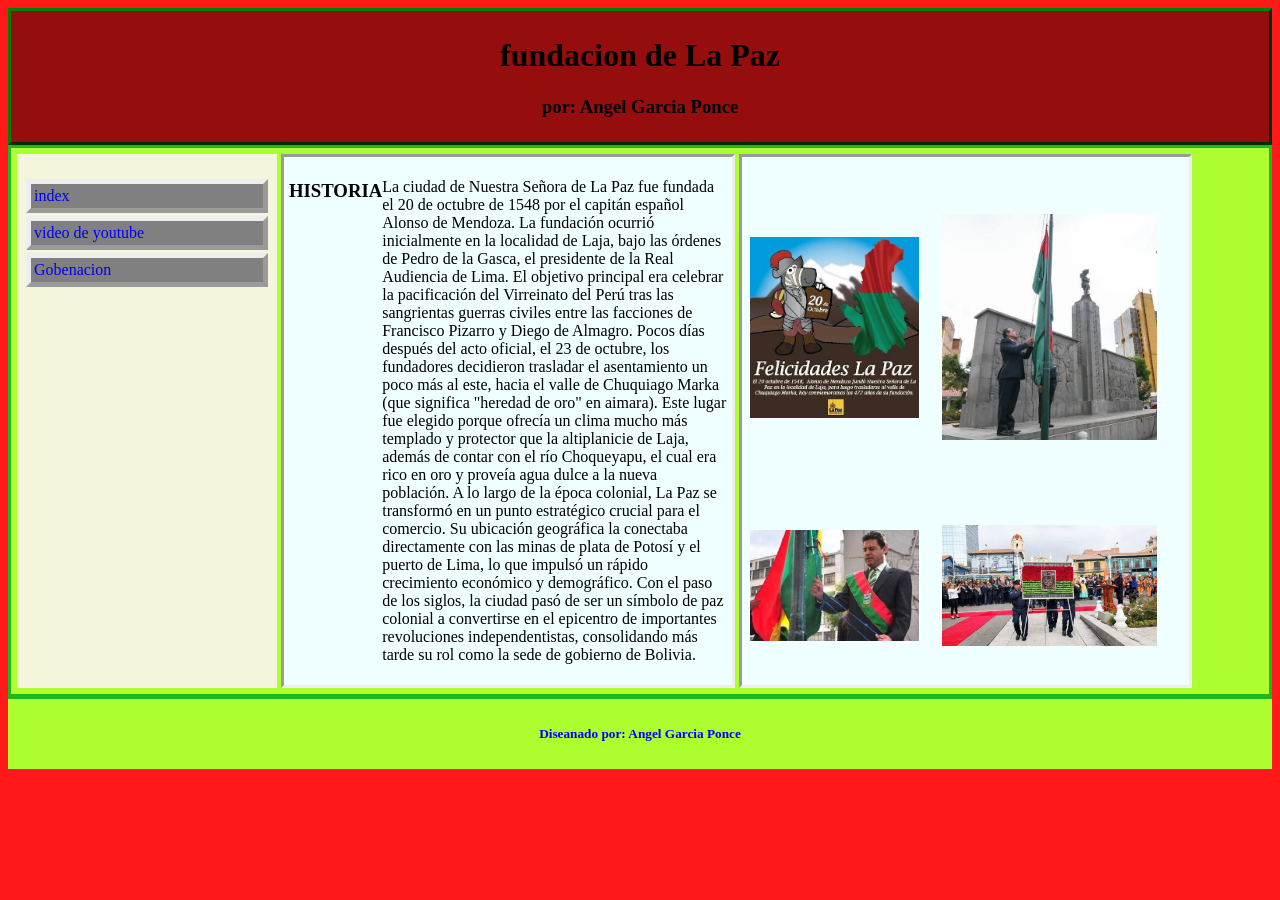
<file: index.html>
<!DOCTYPE html>
<html lang="en">
<head>
    <meta charset="UTF-8">
    <meta name="viewport" content="width=device-width, initial-scale=1.0">
    <title>Document</title>
    <link rel="stylesheet" href="estilos/estilo.css">
</head>
<body>
    <div class="principal">
        <header>
            <h1>fundacion de La Paz</h1>
            <h3>por: Angel Garcia Ponce </h3>

        </header>
        <div class="contenido">
            
            <nav>

                <ul>
                    <li><div class="caja"><a href="index.html">index </a></div></li>
                    <li><div class="caja"><a href="https://www.youtube.com/watch?v=C3gAP0Ou6xc">video de youtube</a></div></li>
                    <li><div class="caja"><a href="https://www.lapaz.gob.bo/">Gobenacion</a></div></li>
                </ul>

            </nav>
            <section>
                <h3>HISTORIA</h3>
                <p>La ciudad de Nuestra Señora de La Paz fue fundada el 20 de octubre de 1548 por el capitán español Alonso de Mendoza. La fundación ocurrió inicialmente en la localidad de Laja, bajo las órdenes de Pedro de la Gasca, el presidente de la Real Audiencia de Lima. El objetivo principal era celebrar la pacificación del Virreinato del Perú tras las sangrientas guerras civiles entre las facciones de Francisco Pizarro y Diego de Almagro.
Pocos días después del acto oficial, el 23 de octubre, los fundadores decidieron trasladar el asentamiento un poco más al este, hacia el valle de Chuquiago Marka (que significa "heredad de oro" en aimara). Este lugar fue elegido porque ofrecía un clima mucho más templado y protector que la altiplanicie de Laja, además de contar con el río Choqueyapu, el cual era rico en oro y proveía agua dulce a la nueva población.
A lo largo de la época colonial, La Paz se transformó en un punto estratégico crucial para el comercio. Su ubicación geográfica la conectaba directamente con las minas de plata de Potosí y el puerto de Lima, lo que impulsó un rápido crecimiento económico y demográfico. Con el paso de los siglos, la ciudad pasó de ser un símbolo de paz colonial a convertirse en el epicentro de importantes revoluciones independentistas, consolidando más tarde su rol como la sede de gobierno de Bolivia.</p>
            </section>
            <section>
                <table>
                    <tr>
                        <td><img src="imagenes/20 de octubre.jpg" alt=""></td>
                        <td><img src="imagenes/la pz.jpg" alt=""></td>
                    </tr>
                    <tr>
                        <td><img src="imagenes/3lapaz.jpg" alt=""></td>
                        <td><img src="imagenes/imagen flores la paz.jpg" alt=""></td>
                    </tr>
                </table>
            </section>
        </div>
        <footer>
            <h5>Diseanado por: Angel Garcia Ponce</h5>
        </footer>
    </div>
</body>
</html>
</file>
<file: estilos/estilo.css>
body{
    background-color: rgba(255, 0, 0, 0.901);
}
.principal{
    background-color: rgb(31, 183, 31);
}
header{
    background-color: rgb(150, 13, 13);
    padding: 5px;
    text-align: center;
    border:3px;
    border-style:outset;
    border-color :green;
}
.contenido{
    background-color: greenyellow;
    padding:4px;
    margin :3px;;
    border-color: green;
    border-style: outset;
    border:5px;
    display:flex;
}
nav{
    background-color: beige;
    width:20%;
    margin:2px;
    padding: 5px;
}
section{
    background-color: azure;
    width:35%;
    margin:2px;
    padding: 5px;
    border-style: inset;
    display: flex;
}
footer{
    background-color: greenyellow;
    border:3px;
    border-style: 3px;
    border-color:green ;
    margin-top:5px;
    padding:5px;
    text-align: center;
    color:blue; 
}
ul{
    list-style: none;
    padding: 1px;

}
a{
    text-decoration: none;

}
.caja{
    background-color: grey;
    padding:3px;
    margin:3px;
    border-color: gray;
    border:5px;
    border-style: outset;
}
img{
    width:90%;
    height: 70%;
}
</file>
